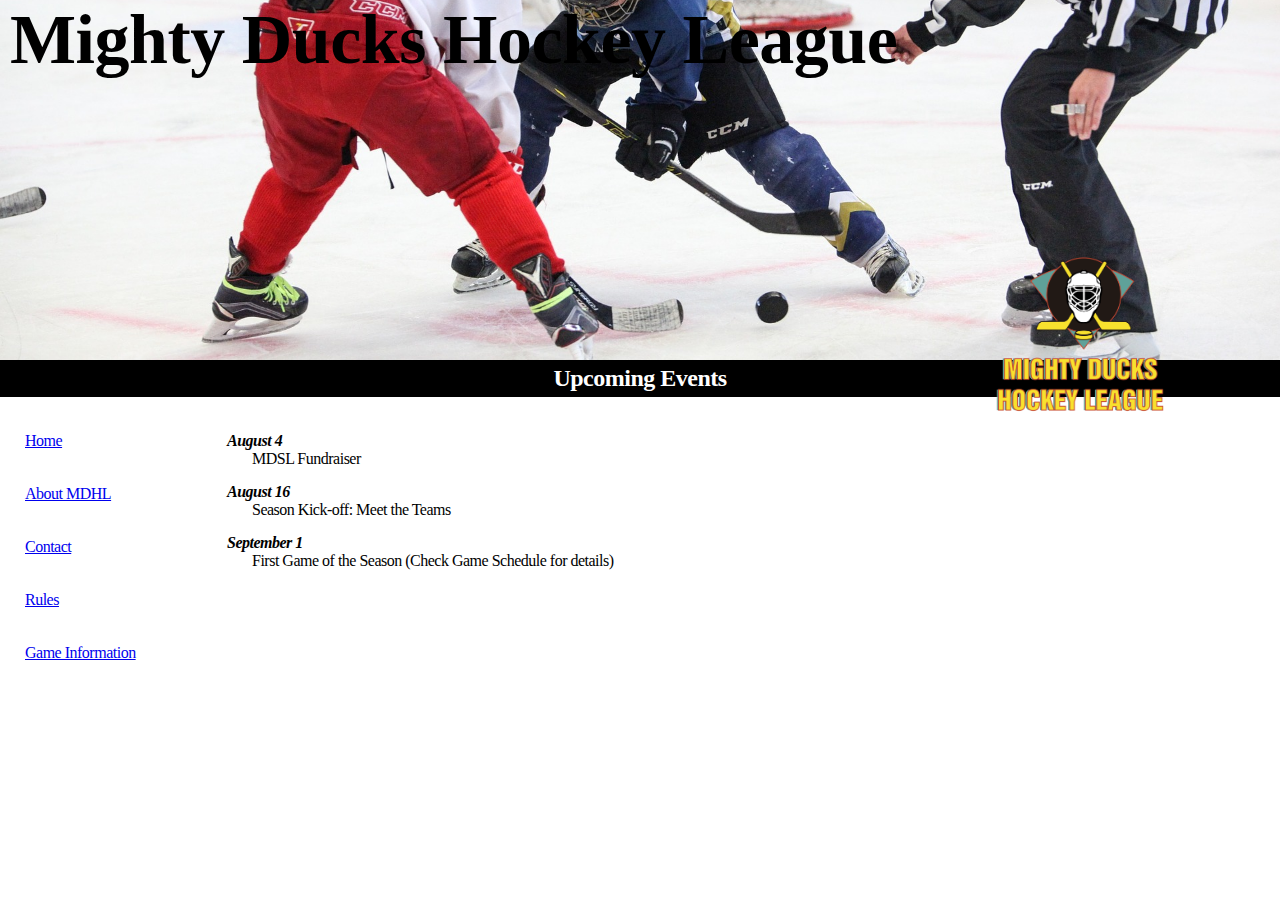
<file: index.html>
<!DOCTYPE html>
<html lang="en">
<head>
    <meta charset="UTF-8">
    <meta http-equiv="X-UA-Compatible" content="IE=edge">
    <meta name="viewport" content="width=device-width, initial-scale=1.0">
    <link rel="stylesheet" href="./css/style.css">
    <title>MDHL</title>
</head>
<body>
    <header class="container-nav">
        <div class="container-title">
            <h1 class="title">Mighty Ducks Hockey League</h1>
        </div>
        <div>
            <h2>Upcoming Events</h2>
            <img class="logo" src="./assets/Logo.png" alt="Logo">
        </div>
    </header>
    <main class="container">
        <div class="container-nav">
            <nav>
                <a href="./index.html">Home</a>
                <a href="./pages/about.html">About MDHL</a>
                <a href="./pages/contact.html">Contact</a>
                <a href="./pages/rules.html">Rules</a>
                <a href="./pages/games.html">Game Information</a>
            </nav>
        </div>
        <div class="container-dates">
            <ul>
                <li class="bold">August 4</li>
                <li class="space">MDSL Fundraiser</li>
                <li class="bold">August 16</li>
                <li class="space">Season Kick-off: Meet the Teams</li>
                <li class="bold">September 1</li>
                <li class="space">First Game of the Season (Check Game Schedule for details)</li>
            </ul>
        </div>
    </main>
</body>
</html>
</file>
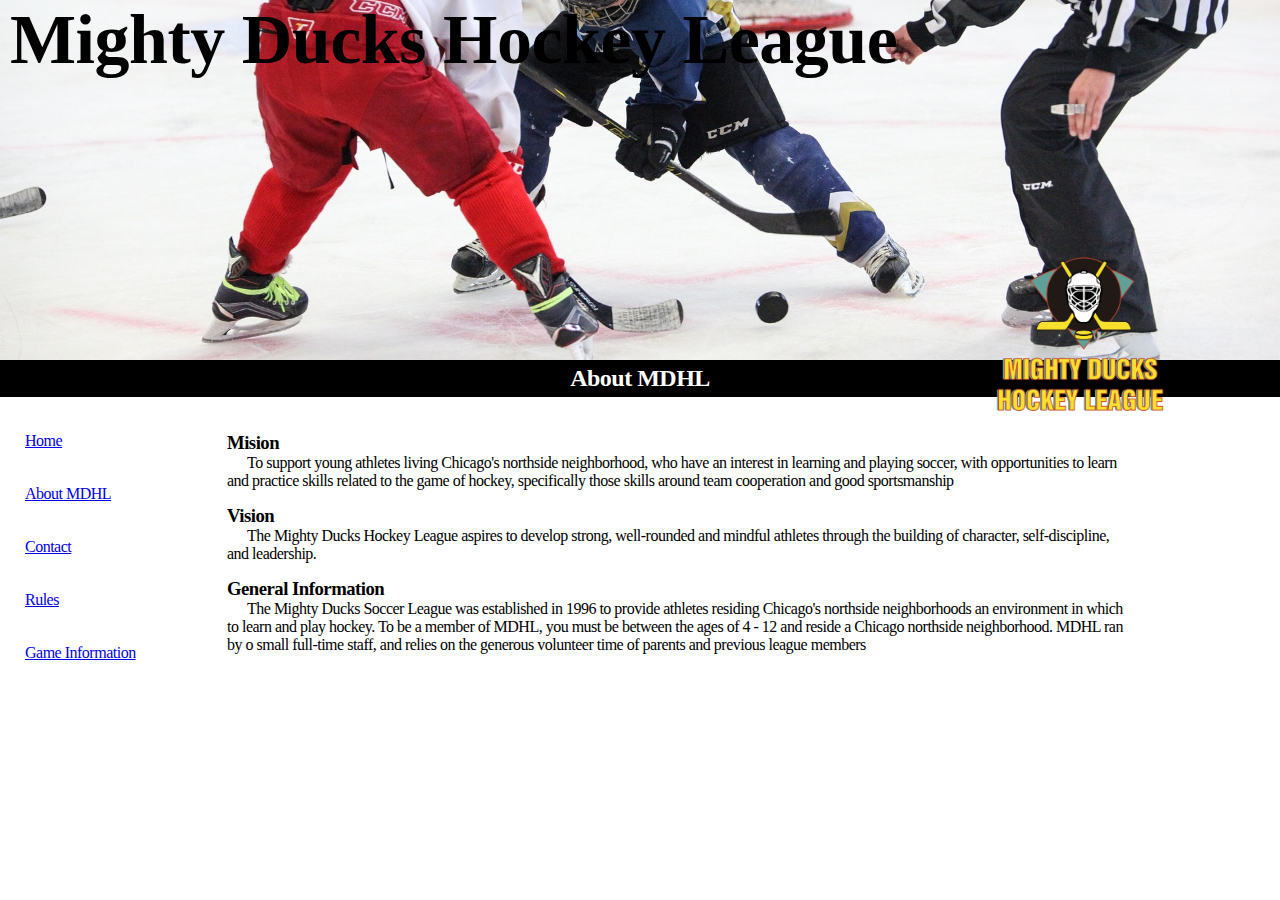
<file: pages/about.html>
<!DOCTYPE html>
<html lang="en">
<head>
    <meta charset="UTF-8">
    <meta http-equiv="X-UA-Compatible" content="IE=edge">
    <meta name="viewport" content="width=device-width, initial-scale=1.0">
    <link rel="stylesheet" href="../css/style.css">
    <title>About MDHL</title>
</head>
<body>
    <header>
        <div class="container-title">
            <h1 class="title">Mighty Ducks Hockey League</h1>
        </div>
        <div class="">
            <h2>About MDHL</h2>
            <img class="logo" src="../assets/Logo.png" alt="Logo">
        </div>
    </header>
    <main class="container">
        <div class="container-nav">
            <nav>
                <a href="../index.html">Home</a>
                <a href="./about.html">About MDHL</a>
                <a href="./contact.html">Contact</a>
                <a href="./rules.html">Rules</a>
                <a href="./games.html">Game Information</a>
            </nav>
        </div>
        <div class="container-dates">
            <h3>Mision</h3>
            <p class="info">To support young athletes living Chicago's northside neighborhood, who have an interest in
                learning and playing soccer, with opportunities to learn and practice skills related to the game of
                hockey, specifically those skills around team cooperation and good sportsmanship
            </p>
        
            <h3>Vision</h3>
            <p class="info">The Mighty Ducks Hockey League aspires to develop strong, well-rounded and mindful athletes
                through the building of character, self-discipline, and leadership.
            </p>
        
            <h3>General Information</h3>
            <p class="info">The Mighty Ducks Soccer League was established in 1996 to provide athletes residing
                Chicago's northside neighborhoods an environment in which to learn and play hockey. To be a
                member of MDHL, you must be between the ages of 4 - 12 and reside a Chicago northside
                neighborhood. MDHL ran by o small full-time staff, and relies on the generous volunteer time of
                parents and previous league members</p>
        </div>
    </main>
</body>
</html>
</file>
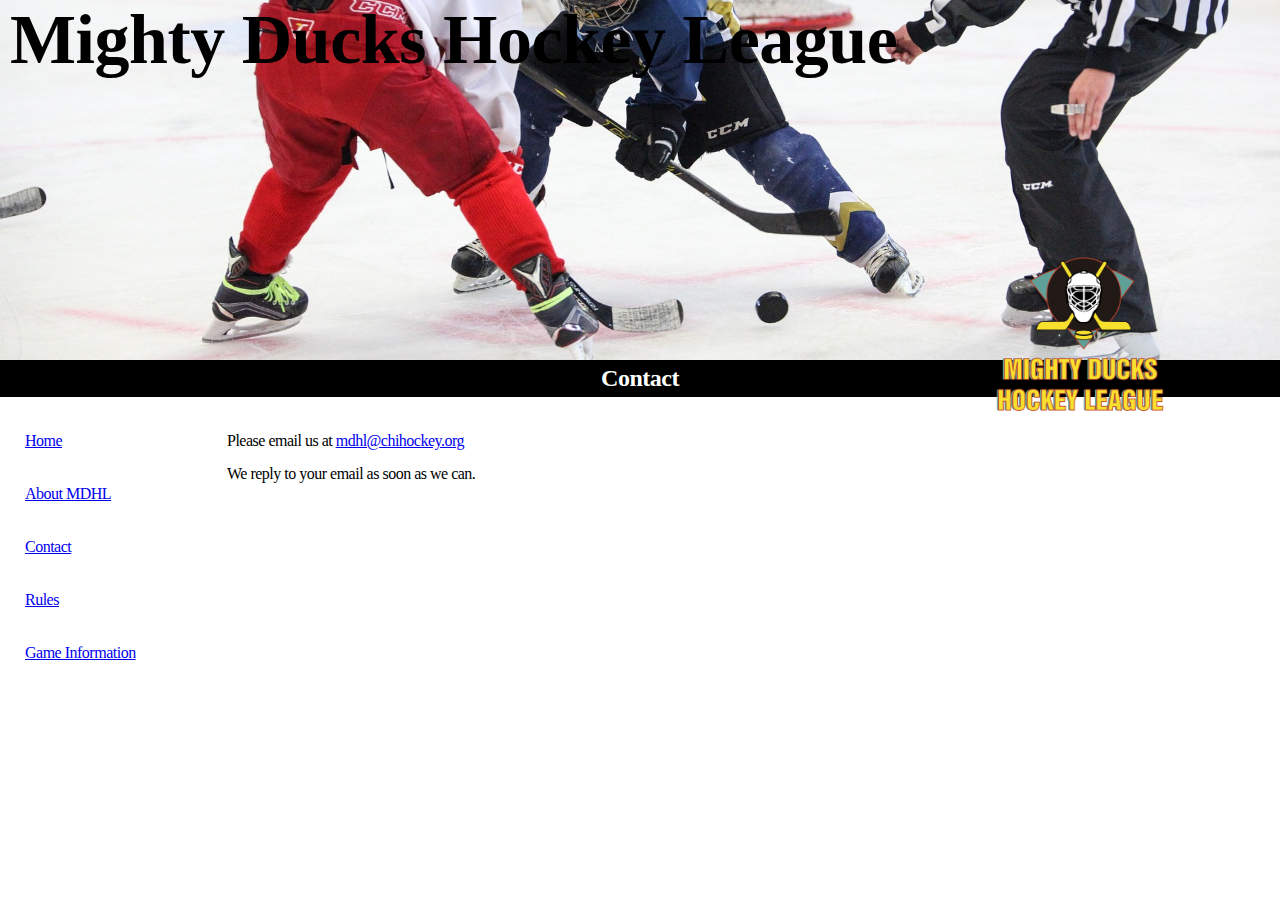
<file: pages/contact.html>
<!DOCTYPE html>
<html lang="en">
<head>
    <meta charset="UTF-8">
    <meta http-equiv="X-UA-Compatible" content="IE=edge">
    <meta name="viewport" content="width=device-width, initial-scale=1.0">
    <link rel="stylesheet" href="../css/style.css">
    <title>Contact</title>
</head>
<body>
    <header>
        <div class="container-title">
            <h1 class="title">Mighty Ducks Hockey League</h1>
        </div>
        <div>
            <h2>Contact</h2>
            <img class="logo" src="../assets/Logo.png" alt="Logo">
        </div>
    </header>
    <main class="container">
        <div class="container-nav">
            <nav>
                <a href="../index.html">Home</a>
                <a href="./about.html">About MDHL</a>
                <a href="./contact.html">Contact</a>
                <a href="./rules.html">Rules</a>
                <a href="./games.html">Game Information</a>
            </nav>
        </div>
        <div class="container-dates">
            <p class="mail">Please email us at <a href="#">mdhl@chihockey.org</a></p>
            <p class="mail">We reply to your email as soon as we can.</p>
        </div>
    </main>
</body>
</html>
</file>
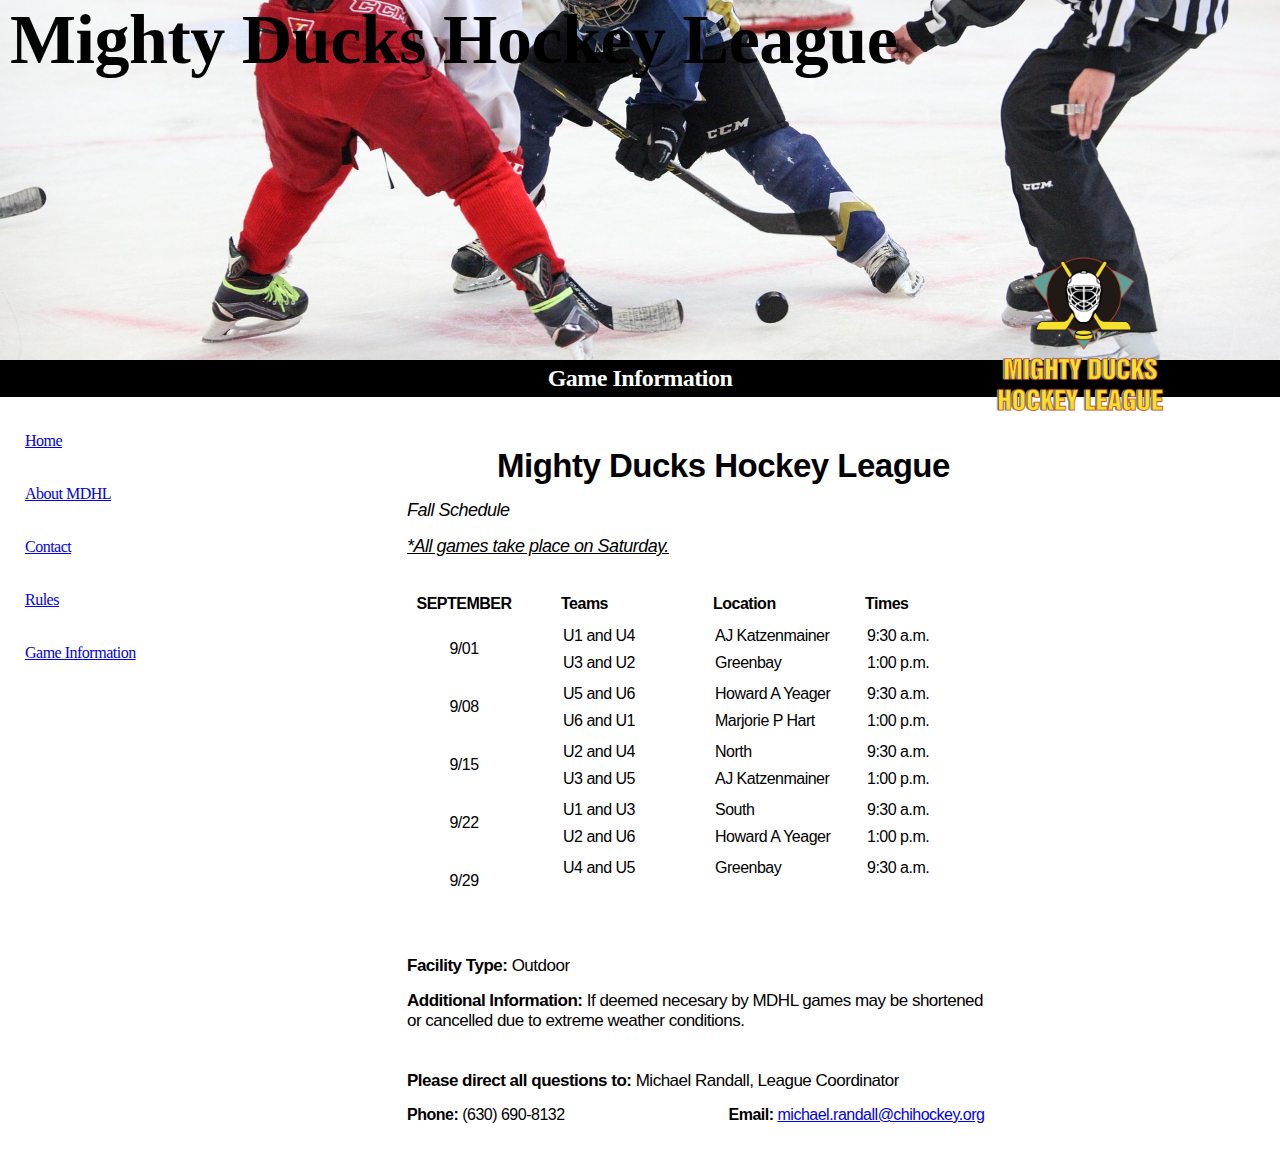
<file: pages/games.html>
<!DOCTYPE html>
<html lang="en">
<head>
    <meta charset="UTF-8">
    <meta http-equiv="X-UA-Compatible" content="IE=edge">
    <meta name="viewport" content="width=device-width, initial-scale=1.0">
    <link rel="stylesheet" href="../css/style.css">
    <title>Contact</title>
</head>
<body>
    <header>
        <div class="container-title">
            <h1 class="title">Mighty Ducks Hockey League</h1>
        </div>
        <div>
            <h2>Game Information</h2>
            <img class="logo" src="../assets/Logo.png" alt="Logo">
        </div>
    </header>
    <main class="container">
        <div class="container-nav">
            <nav>
                <a href="../index.html">Home</a>
                <a href="./about.html">About MDHL</a>
                <a href="./contact.html">Contact</a>
                <a href="./rules.html">Rules</a>
                <a href="./games.html">Game Information</a>
            </nav>
        </div>
        <div class="container-games">
            <h3 class="title-games">Mighty Ducks Hockey League</h3>
            <h4 class="title-4">Fall Schedule</h4>
            <h5 class="title-4 line">*All games take place on Saturday.</h5>
            <div>
                <table>
                    <thead>
                        <tr>
                            <th>SEPTEMBER</th>
                            <th class="table-width">Teams</th>
                            <th class="table-width">Location</th>
                            <th class="table-width">Times</th>
                        </tr>
                    </thead>
                    <tbody>
                        <tr>
                            <td class="table-center">9/01</td>
                            <td>
                                <table>
                                    <tr>
                                        <td>U1 and U4</td>
            
                                    </tr>
                                    <tr>
                                        <td>U3 and U2</td>
                                    </tr>
                                </table>
                            </td>
                            <td>
                                <table>
                                    <tr>
                                        <td>AJ Katzenmainer</td>
                                    </tr>
                                    <tr>
                                        <td>Greenbay</td>
                                    </tr>
                                </table>
                            </td>
                            <td>
                                <table>
                                    <tr>
                                        <td>9:30 a.m.</td>
                                    </tr>
                                    <tr>
                                        <td>1:00 p.m.</td>
                                    </tr>
                                </table>
                            </td>
                        </tr>
                        <tr>
                            <td class="table-center">9/08</td>
                            <td>
                                <table>
                                    <tr>
                                        <td>U5 and U6</td>
            
                                    </tr>
                                    <tr>
                                        <td>U6 and U1</td>
                                    </tr>
                                </table>
                            </td>
                            <td>
                                <table>
                                    <tr>
                                        <td>Howard A Yeager</td>
                                    </tr>
                                    <tr>
                                        <td>Marjorie P Hart</td>
                                    </tr>
                                </table>
                            </td>
                            <td>
                                <table>
                                    <tr>
                                        <td>9:30 a.m.</td>
                                    </tr>
                                    <tr>
                                        <td>1:00 p.m.</td>
                                    </tr>
                                </table>
                            </td>
                        </tr>
                        <tr>
                            <td class="table-center">9/15</td>
                            <td>
                                <table>
                                    <tr>
                                        <td>U2 and U4</td>
            
                                    </tr>
                                    <tr>
                                        <td>U3 and U5</td>
                                    </tr>
                                </table>
                            </td>
                            <td>
                                <table>
                                    <tr>
                                        <td>North</td>
                                    </tr>
                                    <tr>
                                        <td>AJ Katzenmainer</td>
                                    </tr>
                                </table>
                            </td>
                            <td>
                                <table>
                                    <tr>
                                        <td>9:30 a.m.</td>
                                    </tr>
                                    <tr>
                                        <td>1:00 p.m.</td>
                                    </tr>
                                </table>
                            </td>
                        </tr>
                        <tr>
                            <td class="table-center">9/22</td>
                            <td>
                                <table>
                                    <tr>
                                        <td>U1 and U3</td>
            
                                    </tr>
                                    <tr>
                                        <td>U2 and U6</td>
                                    </tr>
                                </table>
                            </td>
                            <td>
                                <table>
                                    <tr>
                                        <td>South</td>
                                    </tr>
                                    <tr>
                                        <td>Howard A Yeager</td>
                                    </tr>
                                </table>
                            </td>
                            <td>
                                <table>
                                    <tr>
                                        <td>9:30 a.m.</td>
                                    </tr>
                                    <tr>
                                        <td>1:00 p.m.</td>
                                    </tr>
                                </table>
                            </td>
                        </tr>
                        <tr>
                            <td class="table-center">9/29</td>
                            <td>
                                <table>
                                    <tr>
                                        <td>U4 and U5</td>
                                    </tr>
                                    <tr>
                                        <td></td>
                                    </tr>
                                </table>
                            </td>
                            <td>
                                <table>
                                    <tr>
                                        <td>Greenbay</td>
                                    </tr>
                                    <tr>
                                        <td></td>
                                    </tr>
                                </table>
                            </td>
                            <td>
                                <table>
                                    <tr>
                                        <td>9:30 a.m.</td>
                                    </tr>
                                    <tr>
                                        <td></td>
                                    </tr>
                                </table>
                            </td>
                        </tr>
                    </tbody>
                </table>
            </div>
            <div class="container-games-2">
                <article class="article-1">
                    <h4 class="content bold-1">Facility Type:</h4>
                    <p class="content">Outdoor</p>
                </article>
                <article class="article-2">
                    <h4 class="content bold-1">Additional Information:</h4>
                    <p class="content">If deemed necesary by MDHL games may be shortened or cancelled due to extreme 
                        weather conditions.
                    </p>
                </article>
                <article class="article-3">
                    <h4 class="content bold-1">Please direct all questions to:</h4>
                    <p class="content">Michael Randall, League Coordinator</p>
                </article>
                <article class="article-4">
                    <h4 class="content bold-1">Phone:</h4> 
                    <p class="content ">(630) 690-8132</p>
                    <h4 class="content bold-1 space1">Email:</h4>
                    <a href="#">michael.randall&#64;chihockey.org</a>
                </article>
            </div>
        </div>
    </main>
</body>
</html>
</file>
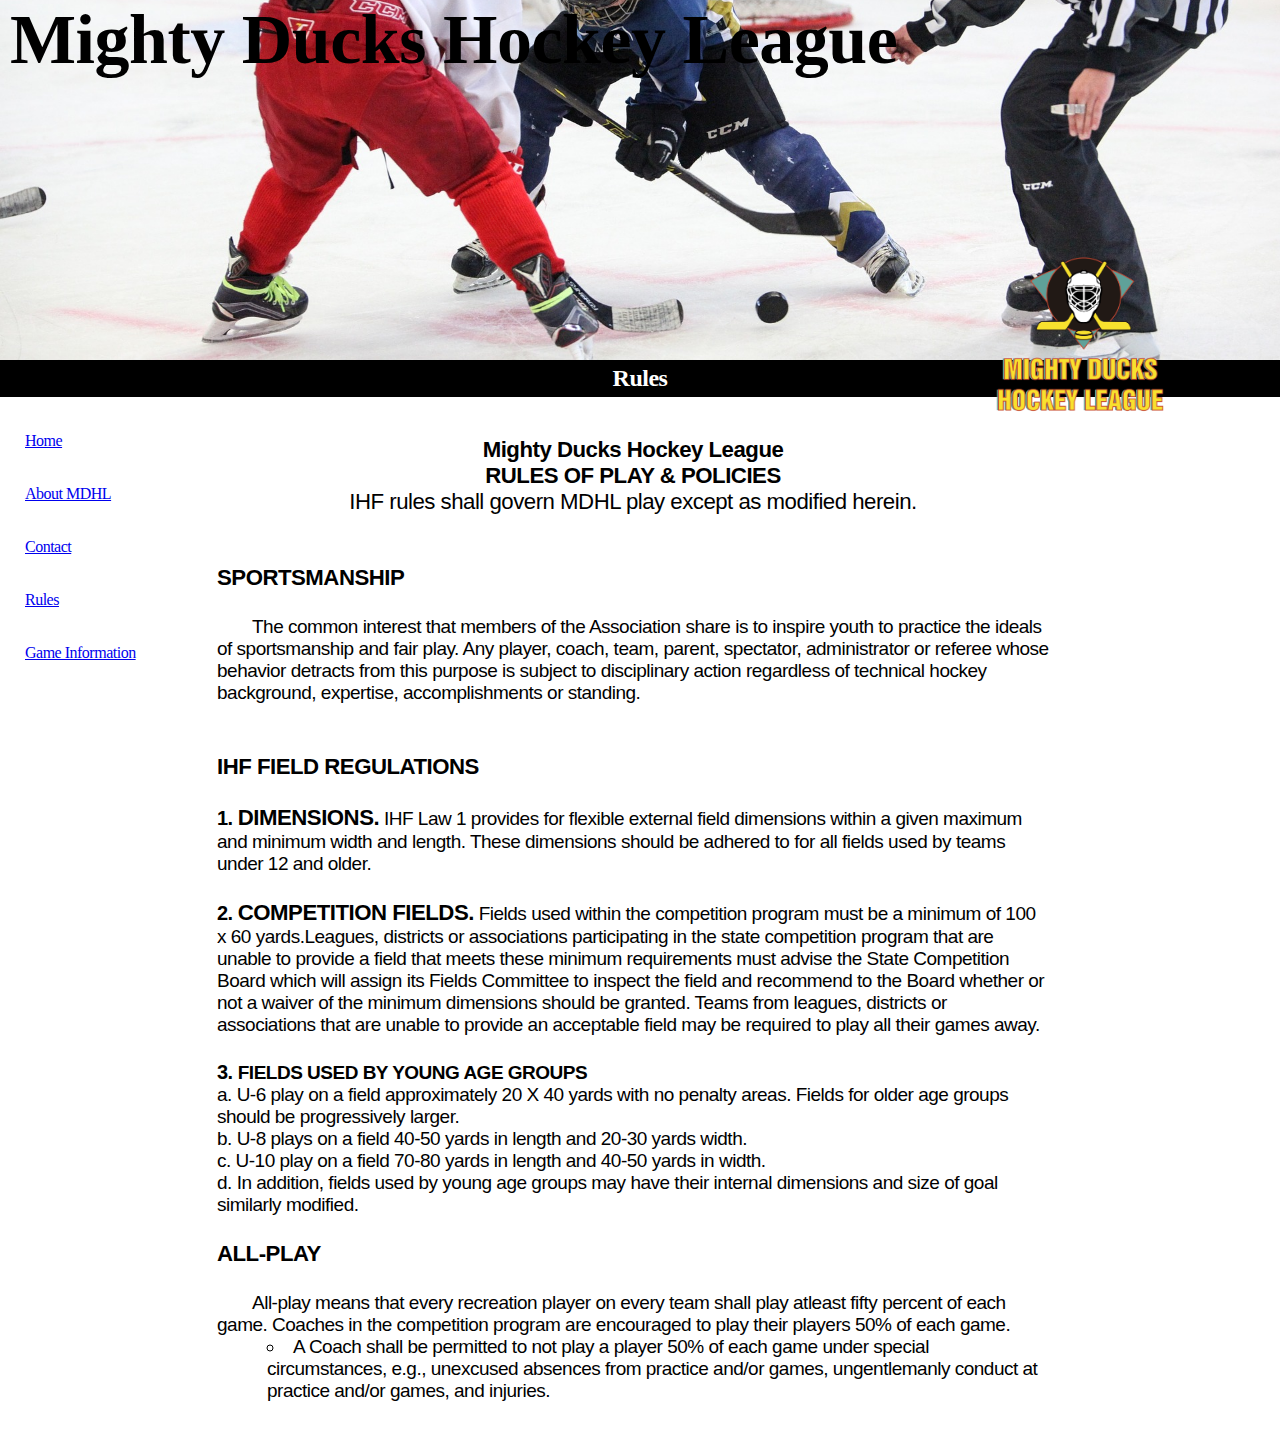
<file: pages/rules.html>
<!DOCTYPE html>
<html lang="en">
<head>
    <meta charset="UTF-8">
    <meta http-equiv="X-UA-Compatible" content="IE=edge">
    <meta name="viewport" content="width=device-width, initial-scale=1.0">
    <link rel="stylesheet" href="../css/style.css">
    <title>Rules &#38; Policies</title>
</head>
<body>
    <header>
        <div class="container-title">
            <h1 class="title">Mighty Ducks Hockey League</h1>
        </div>
        <div>
            <h2>Rules</h2>
            <img class="logo" src="../assets/Logo.png" alt="Logo">
        </div>
    </header>
    <main class="container">
        <div class="container-nav">
            <nav>
                <a href="../index.html">Home</a>
                <a href="./about.html">About MDHL</a>
                <a href="./contact.html">Contact</a>
                <a href="./rules.html">Rules</a>
                <a href="./games.html">Game Information</a>
            </nav>
        </div>
        <div class="container-rules">
            <h3 class="title-rules1">Mighty Ducks Hockey League</h3>
            <h3 class="title-rules1">RULES OF PLAY &#38; POLICIES</h3>
            <h3 class="title-rules2">IHF rules shall govern MDHL play except as modified herein.</h3>
            <section>
                <h3 class="sportsmanship">SPORTSMANSHIP</h3>
                <p class="paragraph-1">
                    The common interest that members of the Association share is to inspire
                    youth to practice the ideals of sportsmanship and fair play. Any player, coach,
                    team, parent, spectator, administrator or referee whose behavior detracts from
                    this purpose is subject to disciplinary action regardless of technical hockey
                    background, expertise, accomplishments or standing.
                </p>
            </section>
            <section>
                <h3 class="title-rules3">IHF FIELD REGULATIONS</h3>
                <ol>
                    <li class="item">
                        <h3 class="content">DIMENSIONS.</h3>
                        <p class="content">IHF Law 1 provides for flexible external field dimensions within
                            a given maximum and minimum width and length. These dimensions should be
                            adhered to for all fields used by teams under 12 and older.
                        </p>
                    </li>
                    <li class="item">
                        <h3 class="content">COMPETITION FIELDS.</h3>
                        <p class="content">Fields used within the competition program must be
                            a minimum of 100 x 60 yards.Leagues, districts or associations participating in
                            the state competition program that are unable to provide a field that meets these
                            minimum requirements must advise the State Competition Board which will
                            assign its Fields Committee to inspect the field and recommend to the Board
                            whether or not a waiver of the minimum dimensions should be granted. Teams
                            from leagues, districts or associations that are unable to provide an acceptable
                            field may be required to play all their games away.
                        </p>
                    </li>
                    <li class="item">
                        <h4 class="content">FIELDS USED BY YOUNG AGE GROUPS</h4>
                        <ol class="list-2">
                            <li>U-6 play on a field approximately 20 X 40 yards with no penalty areas. Fields
                                for older age groups should be progressively larger.</li>
                            <li>U-8 plays on a field 40-50 yards in length and 20-30 yards width.</li>
                            <li>U-10 play on a field 70-80 yards in length and 40-50 yards in width.</li>
                            <li>In addition, fields used by young age groups may have their internal
                                dimensions and size of goal similarly modified.</li>
                        </ol>
                    </li>
                </ol>
            </section>
            <section>
                <h3 class="title-2">ALL-PLAY</h3>
                <p>All-play means that every recreation player on every team shall play atleast
                    fifty percent of each game. Coaches in the competition program are encouraged
                    to play their players 50% of each game.
                </p>
                <ul class="list-3">
                    <li>A Coach shall be permitted to not play a player 50% of each game
                        under special circumstances, e.g., unexcused absences from practice
                        and/or games, ungentlemanly conduct at practice and/or games, and
                        injuries.
                    </li>
                </ul>
            </section>
        </div>
    </main>
</body>
</html>
</file>
<file: css/style.css>
* {
    box-sizing: border-box;
    margin: 0;
    padding: 0;
    letter-spacing: -0.5px;
}
header {
    font-family: cursive;
}
.container-nav {
    font-family: cursive;
}
.container-title {
    background-image: url(../assets/design1_image1.jpg);
    max-width: 100%;
    height: 40vh; 
    background-size: cover;
    background-position-y: 75%;
}
.title {
    font-size: 70px;
    padding-left: 10px;
}
h2 {
    text-align: center;
    color: white;
    background-color: black;
    padding: 5px 0px;
}
header > div > img {
    height: 200px;
    position: absolute;
    right: 8%;
    top: 26%;
}
nav > a{
    display: flex;
    flex-direction: column;
    margin: 35px 0px 0px 25px;
    width: 15vw;
}
.mail{
    margin-bottom: 15px;
}
.container {
    display: flex;
    font-family: cursive;
}
.container-dates {
    margin-top: 35px;
    margin-left: 10px;
    width:70vw;
}
.info{
    text-indent: 20px;
    margin-bottom: 15px;
}
.bold {
    font-weight: bold;
    list-style-type: none;
    font-style: italic;
} 
.space {
    margin-left: 25px;
    list-style-type: none;
    margin-bottom: 15px;
}
.container-rules {
    font-family: sans-serif;
    margin: 40px 0px 40px 0px; 
    width: 65%;
    font-size: 19px;
}
.title-rules1 {
    text-align: center;
}
.title-rules2 {
    text-align: center;
    font-weight: lighter;
}
.sportsmanship {
    margin: 50px 0px 25px 0px;
}
section > p {
    text-indent: 35px;
}
.title-rules3 {
    margin-top: 50px;
}
.item::marker{
    font-weight: bold;
    font-size: 20px;
}
.item {
    margin-top: 25px;
}
.title-2 {
    margin: 25px 0px 25px 0px;
}
ol, ul {
    list-style-position: inside;
}
.list-2 {
    list-style-type: lower-alpha;
}
.list-3 {
    list-style-type: circle;
    margin-left: 50px;
 }
.content {
    display: inline;
}
.container-games {
    font-family: Arial;
    margin: 50px 150px 40px 150px;
}
.title-games {
    margin-left: 130px;
    font-size: 33px;
}
.title-4 {
    font-style: italic;
    font-weight: lighter;
    margin-top: 15px;
    margin-left: 40px;
    font-size: 18px;
}
.line {
    text-decoration: underline;
    margin-bottom: 30px;
}
.table-center {
    text-align: center;
    width: 190px;
}
.table-width {
    width: 150px;
    text-align: start;
    height: 30px;
}
td {
    height: 25px;
}
.container-games-2 {
    margin-left: 40px;
}
.bold-1 {
    font-weight: bold;
}
.article-1 {
    margin-top: 45px;
    font-size: 17px;
}
.article-2 {
    font-size: 17px;
    margin: 15px 0px 40px 0px;
    width: 580px;
}
.article-3 {
    font-size: 17px;
    margin-bottom: 15px;
}
.space1 {
    margin-left: 160px ;
}
</file>
